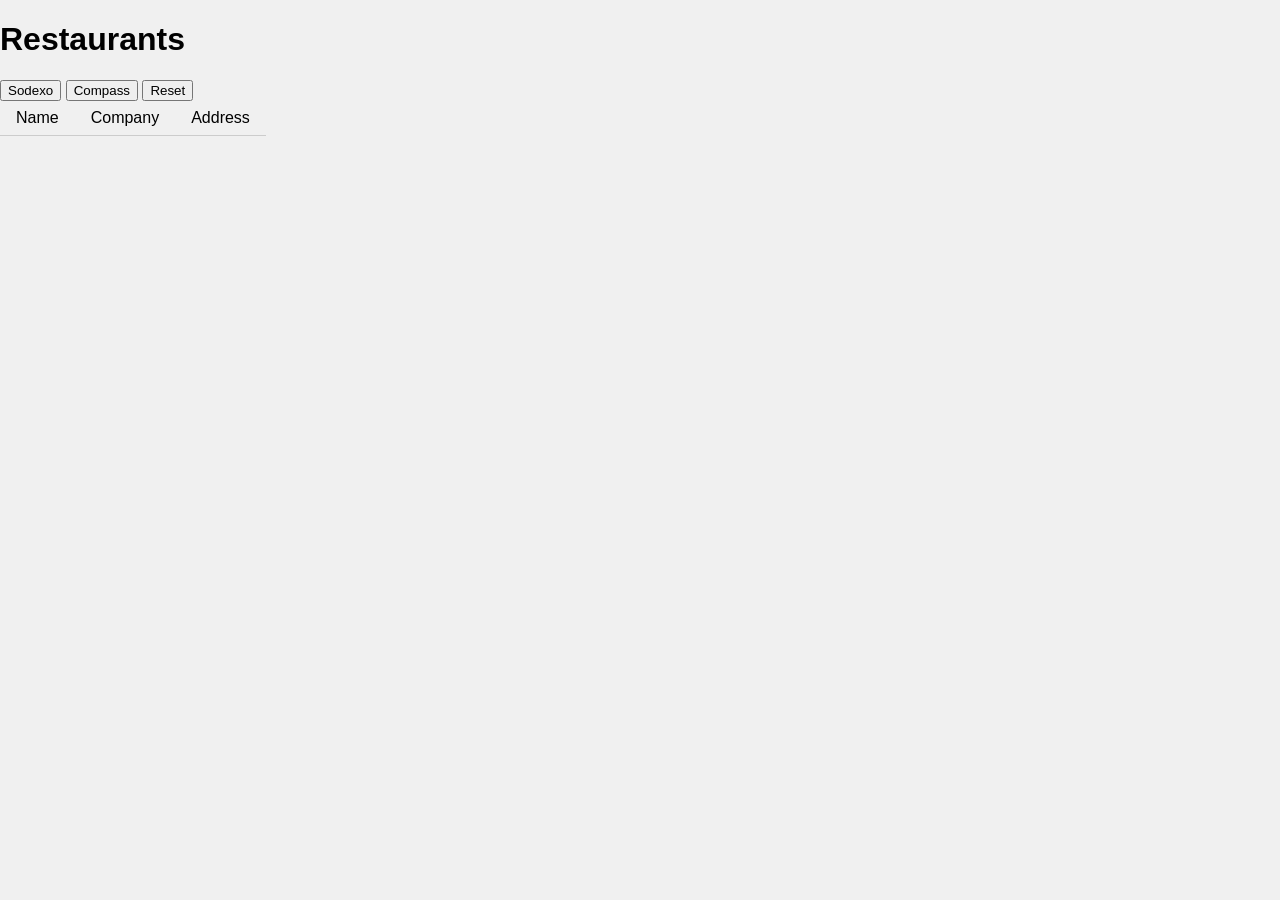
<file: t1/t1.html>
<!DOCTYPE html>
<html lang="en">

<head>
  <meta charset="UTF-8">
  <meta name="viewport" content="width=device-width, initial-scale=1.0">
  <title>Document</title>
  <link rel="stylesheet" href="t1.css">
  <script src="t1.js" type="module"></script>
</head>

<body>
  <h1>Restaurants</h1>
  <section>
    <button id="sodexo">Sodexo</button>
    <button id="compass">Compass</button>
    <button id="reset">Reset</button>
  </section>
  <table>
    <thead>
      <tr>
        <th>Name</th>
        <th>Company</th>
        <th>Address</th>
      </tr>
    </thead>
    <tbody>
      <!-- add restaurants here -->
    </tbody>
  </table>
  <!-- modal -->
  <dialog>
    <div>
      <button id="close-modal">&#215;</button>
    </div>
    <div id="info">
      <!-- add restaurant info here when restaurant is clicked -->
    </div>
  </dialog>
</body>

</html>
</file>
<file: t1/t1.css>
body {
  background-color: #f0f0f0;
  font-family: sans-serif;
  margin: 0;
  padding: 0;
}

table {
  border-collapse: collapse;
  border-spacing: 0;
  margin: 0;
  padding: 0;
}

th {
  background-color: #f0f0f0;
  border-bottom: 1px solid #ccc;
  font-weight: normal;
  padding: 0.5em 1em;
  text-align: left;
}

td {
  border-bottom: 1px solid #ccc;
  padding: 0.5em 1em;
}

.highlight {
  background-color: #fff;
  font-weight: bold;
}

dialog > div:first-child {
  position: absolute;
  right: 0.1rem;
  top: 0;
}

dialog > div:first-child button {
  background: none;
  border: none;
  font-size: 2rem;
}
</file>
<file: tehtava2/t1/t1.css>
body {
  background-color: #f0f0f0;
  font-family: sans-serif;
  margin: 0;
  padding: 0;
}

table {
  border-collapse: collapse;
  border-spacing: 0;
  margin: 0;
  padding: 0;
}

th {
  background-color: #f0f0f0;
  border-bottom: 1px solid #ccc;
  font-weight: normal;
  padding: 0.5em 1em;
  text-align: left;
}

td {
  border-bottom: 1px solid #ccc;
  padding: 0.5em 1em;
}

.highlight {
  background-color: #fff;
  font-weight: bold;
}

dialog > div:first-child {
  position: absolute;
  right: 0.1rem;
  top: 0;
}

dialog > div:first-child button {
  background: none;
  border: none;
  font-size: 2rem;
}
</file>
